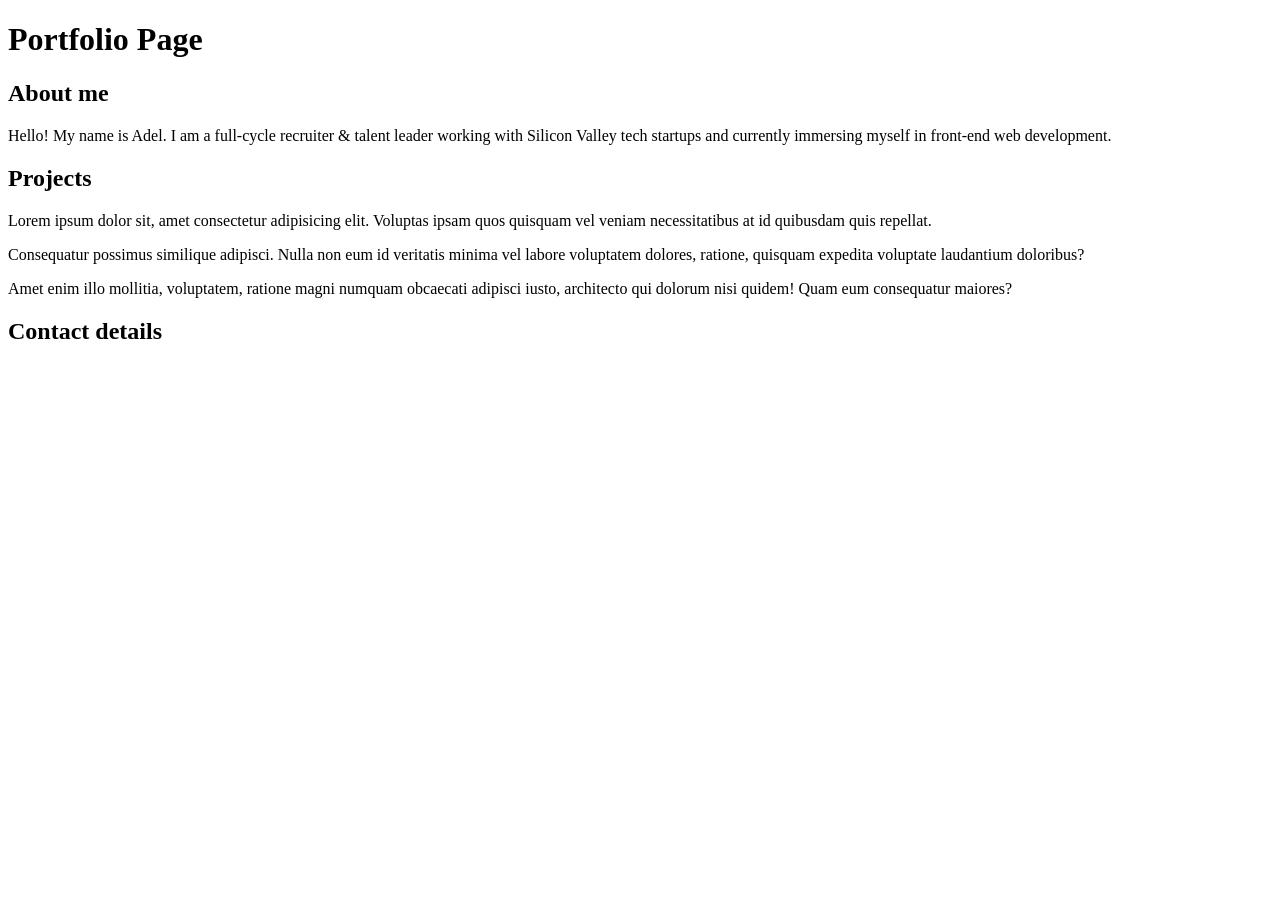
<file: html/index.html>
<!DOCTYPE html>
<html lang="en">
<head>
    <meta charset="UTF-8">
    <meta http-equiv="X-UA-Compatible" content="IE=edge">
    <meta name="viewport" content="width=device-width, initial-scale=1.0">
    <title>Document</title>
</head>
<body>
    <h1>Portfolio Page</h1>
    <h2>About me</h2>
    <p>Hello! My name is Adel. I am a full-cycle recruiter & talent leader working with Silicon Valley tech startups and currently immersing myself in front-end web development.</p>

    <h2>Projects</h2>
    <p>Lorem ipsum dolor sit, amet consectetur adipisicing elit. Voluptas ipsam quos quisquam vel veniam necessitatibus at id quibusdam quis repellat.</p>
    <p>Consequatur possimus similique adipisci. Nulla non eum id veritatis minima vel labore voluptatem dolores, ratione, quisquam expedita voluptate laudantium doloribus?</p>
    <p>Amet enim illo mollitia, voluptatem, ratione magni numquam obcaecati adipisci iusto, architecto qui dolorum nisi quidem! Quam eum consequatur maiores?</p>

    <h2>Contact details</h2>

</body>
</html>
</file>
